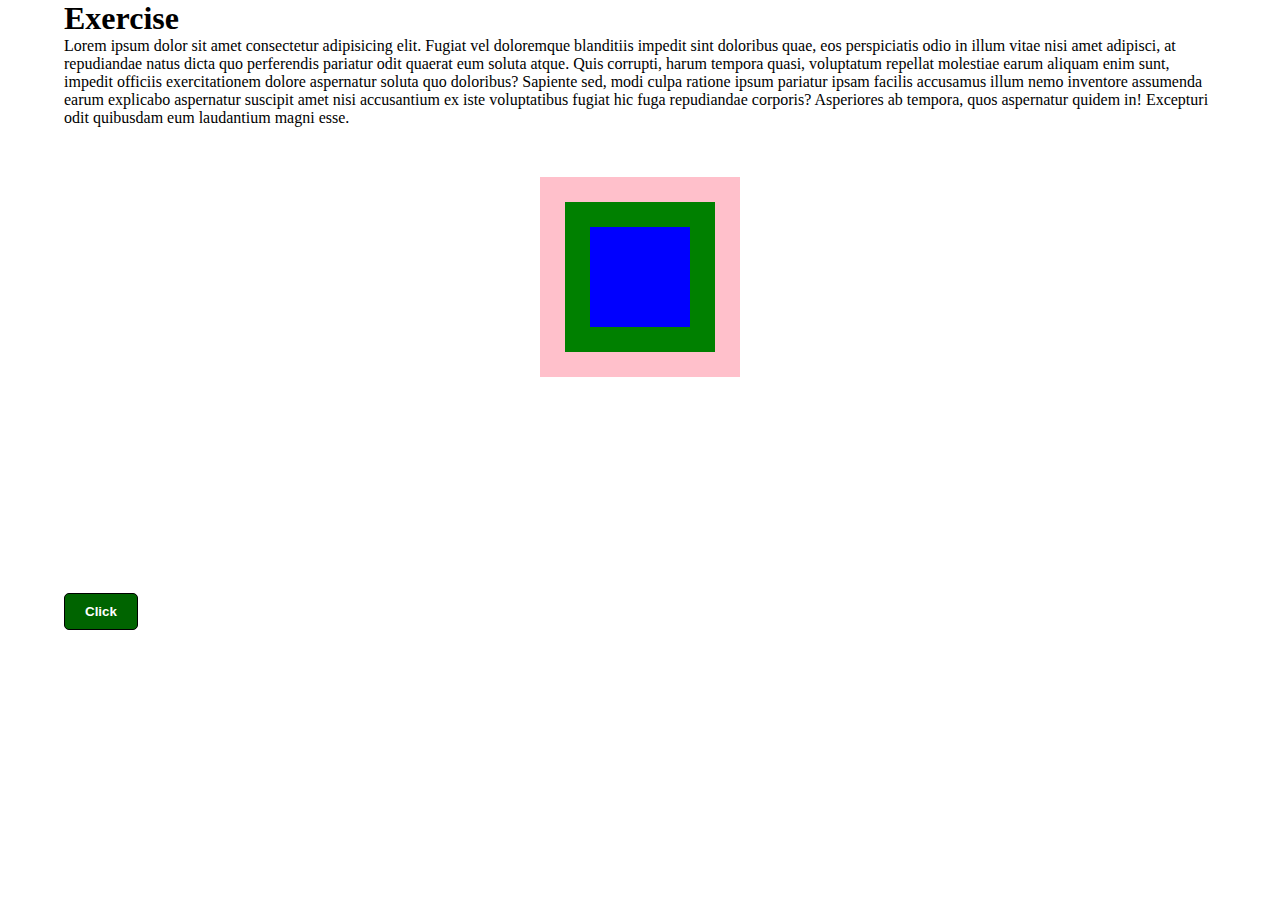
<file: task1/index.html>
<!DOCTYPE html>
<html lang="en">
  <head>
    <meta charset="UTF-8" />
    <meta name="viewport" content="width=device-width, initial-scale=1.0" />
    <title>Document</title>
    <link rel="stylesheet" href="style.css" />
  </head>
  <body>
    <div class="container">
      <h1>Exercise</h1>
      <p>
        Lorem ipsum dolor sit amet consectetur adipisicing elit. Fugiat vel
        doloremque blanditiis impedit sint doloribus quae, eos perspiciatis odio
        in illum vitae nisi amet adipisci, at repudiandae natus dicta quo
        perferendis pariatur odit quaerat eum soluta atque. Quis corrupti, harum
        tempora quasi, voluptatum repellat molestiae earum aliquam enim sunt,
        impedit officiis exercitationem dolore aspernatur soluta quo doloribus?
        Sapiente sed, modi culpa ratione ipsum pariatur ipsam facilis accusamus
        illum nemo inventore assumenda earum explicabo aspernatur suscipit amet
        nisi accusantium ex iste voluptatibus fugiat hic fuga repudiandae
        corporis? Asperiores ab tempora, quos aspernatur quidem in! Excepturi
        odit quibusdam eum laudantium magni esse.
      </p>

      <button>Click</button>

      <div class="pink">
        <div class="green">
          <div class="blue"></div>
        </div>
      </div>
    </div>
  </body>
</html>
</file>
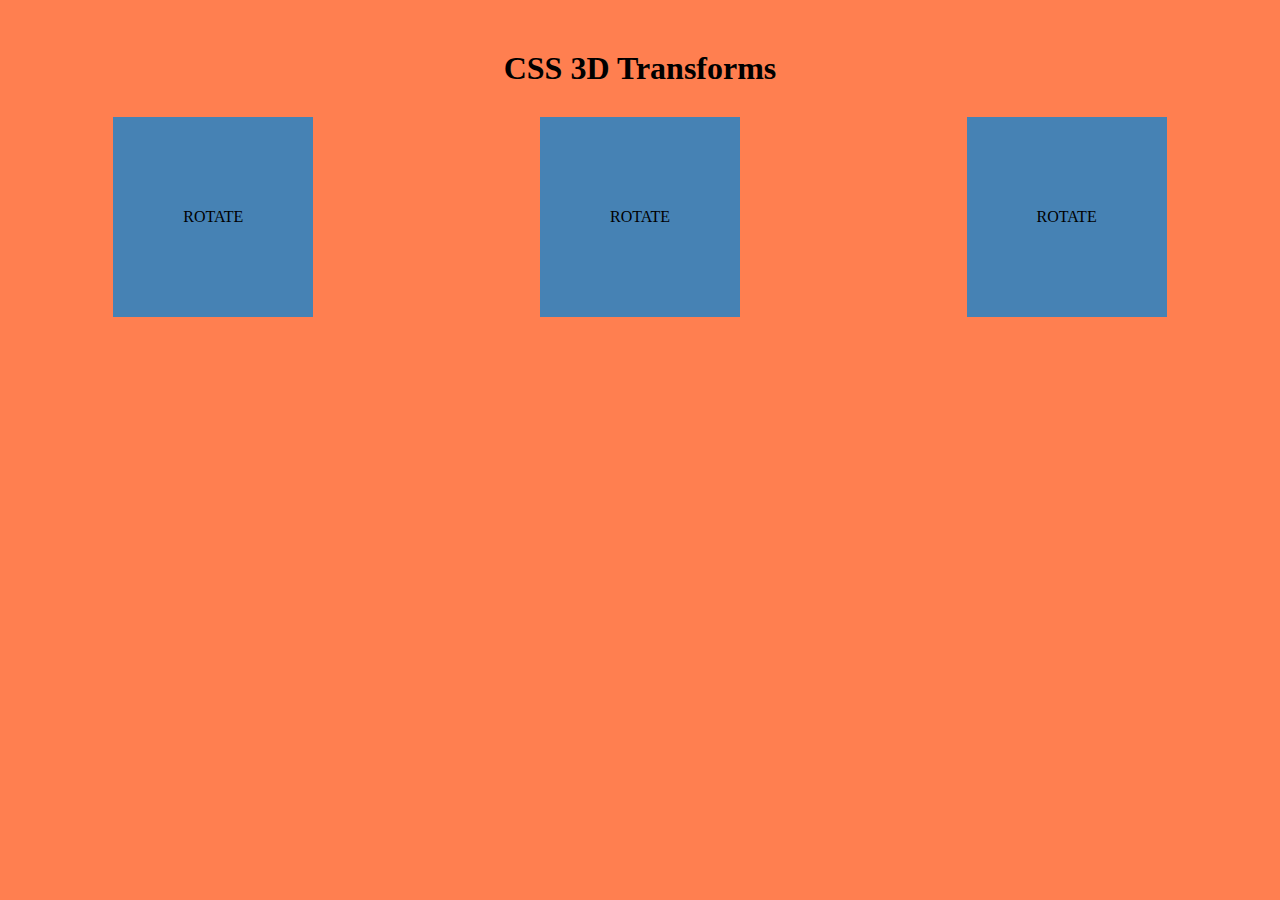
<file: task10/index.html>
<!DOCTYPE html>
<html lang="en">
  <head>
    <meta charset="UTF-8" />
    <meta name="viewport" content="width=device-width, initial-scale=1.0" />
    <title>Document</title>
    <link rel="stylesheet" href="style.css" />
  </head>
  <body>
    <div class="container">
      <h1>CSS 3D Transforms</h1>
      <div class="boxes">
        <div>ROTATE</div>
        <div>ROTATE</div>
        <div>ROTATE</div>
      </div>
    </div>
  </body>
</html>
</file>
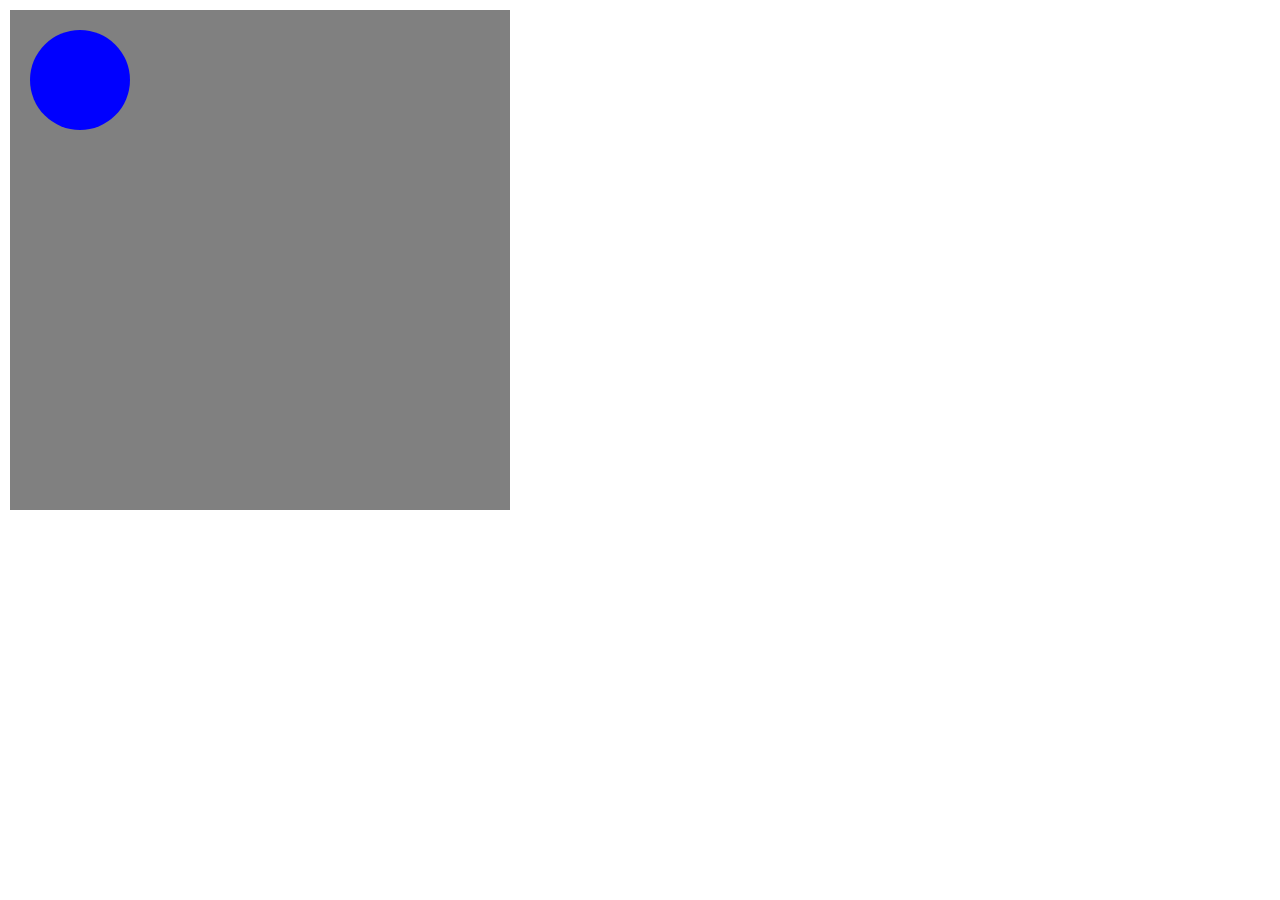
<file: task11/index.html>
<!DOCTYPE html>
<html lang="en">
<head>
    <meta charset="UTF-8">
    <meta name="viewport" content="width=device-width, initial-scale=1.0">
    <title>Document</title>
    <link rel="stylesheet" href="style.css">
</head>
<body>
    <div class="container">
        <div class="box"></div>
    </div>
</body>
</html>
</file>
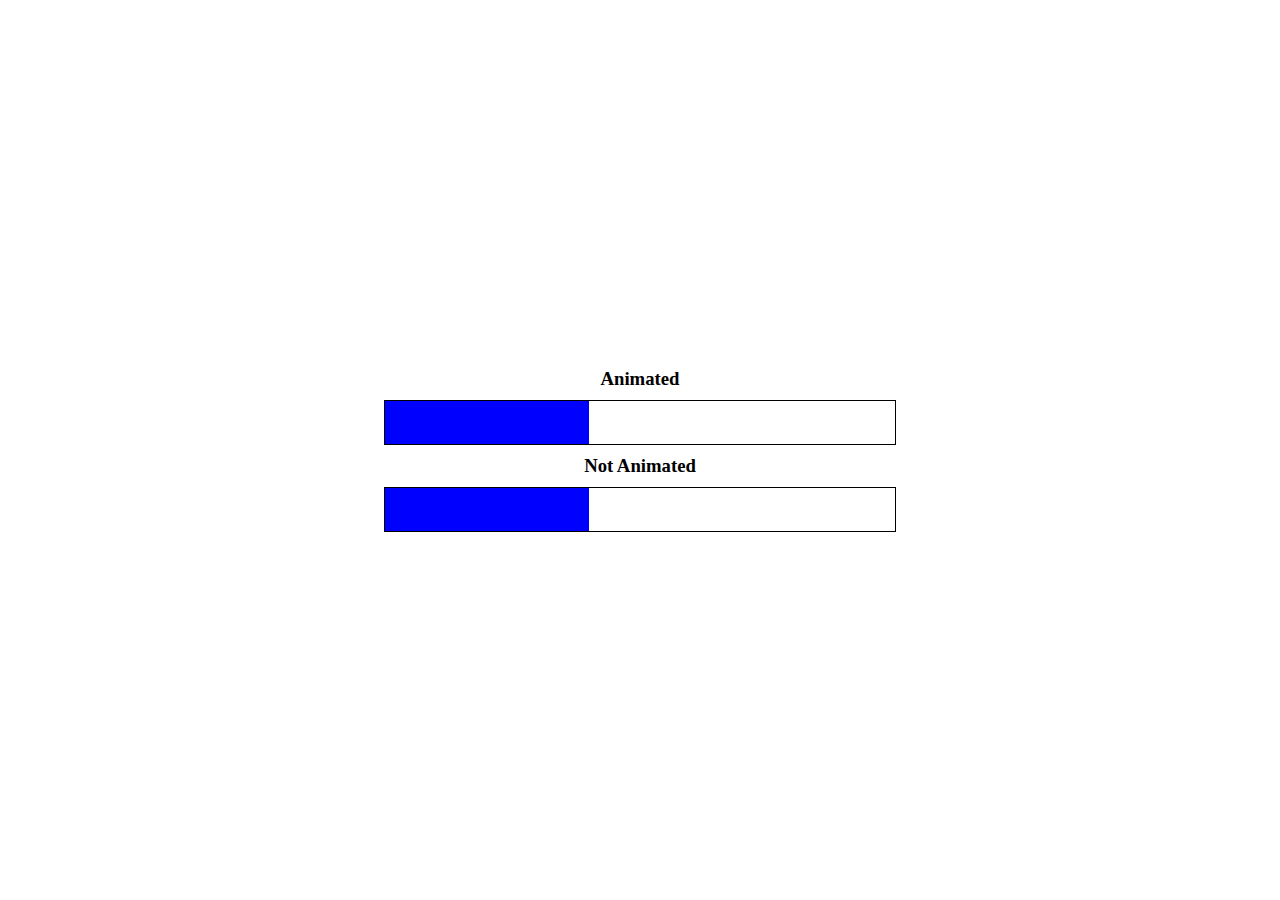
<file: task13/index.html>
<!DOCTYPE html>
<html lang="en">
  <head>
    <meta charset="UTF-8" />
    <meta name="viewport" content="width=device-width, initial-scale=1.0" />
    <title>Document</title>
    <link rel="stylesheet" href="style.css" />
  </head>
  <body>
    <div class="container">
      <h3>Animated</h3>
      <div class="animated">
        <div></div>
      </div>
      <h3>Not Animated</h3>
      <div class="notAnimated">
        <div></div>
      </div>
    </div>
  </body>
</html>
</file>
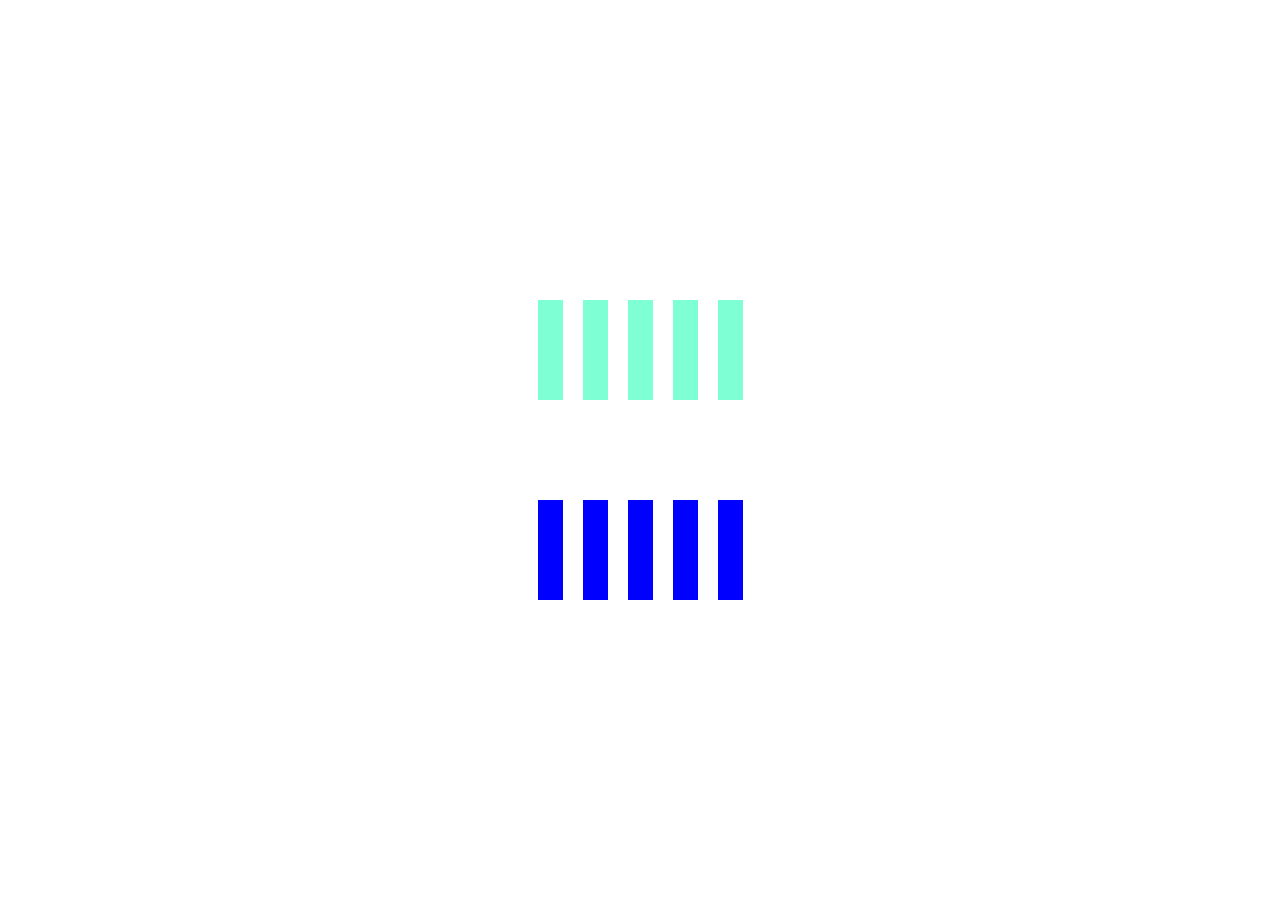
<file: task14/index.html>
<!DOCTYPE html>
<html lang="en">
  <head>
    <meta charset="UTF-8" />
    <meta name="viewport" content="width=device-width, initial-scale=1.0" />
    <title>Document</title>
    <link rel="stylesheet" href="style.css" />
  </head>
  <body>
    <div class="container">
      <div class="firstBox">
        <div class="dot" style="--i: 0"></div>
        <div class="dot" style="--i: 0.5"></div>
        <div class="dot" style="--i: 1"></div>
        <div class="dot" style="--i: 1.5"></div>
        <div class="dot" style="--i: 2"></div>
      </div>

      <div class="secondBox">
        <div class="dot" style="--i: 0"></div>
        <div class="dot" style="--i: 0.5"></div>
        <div class="dot" style="--i: 1"></div>
        <div class="dot" style="--i: 1.5"></div>
        <div class="dot" style="--i: 2"></div>
      </div>
    </div>
  </body>
</html>
</file>
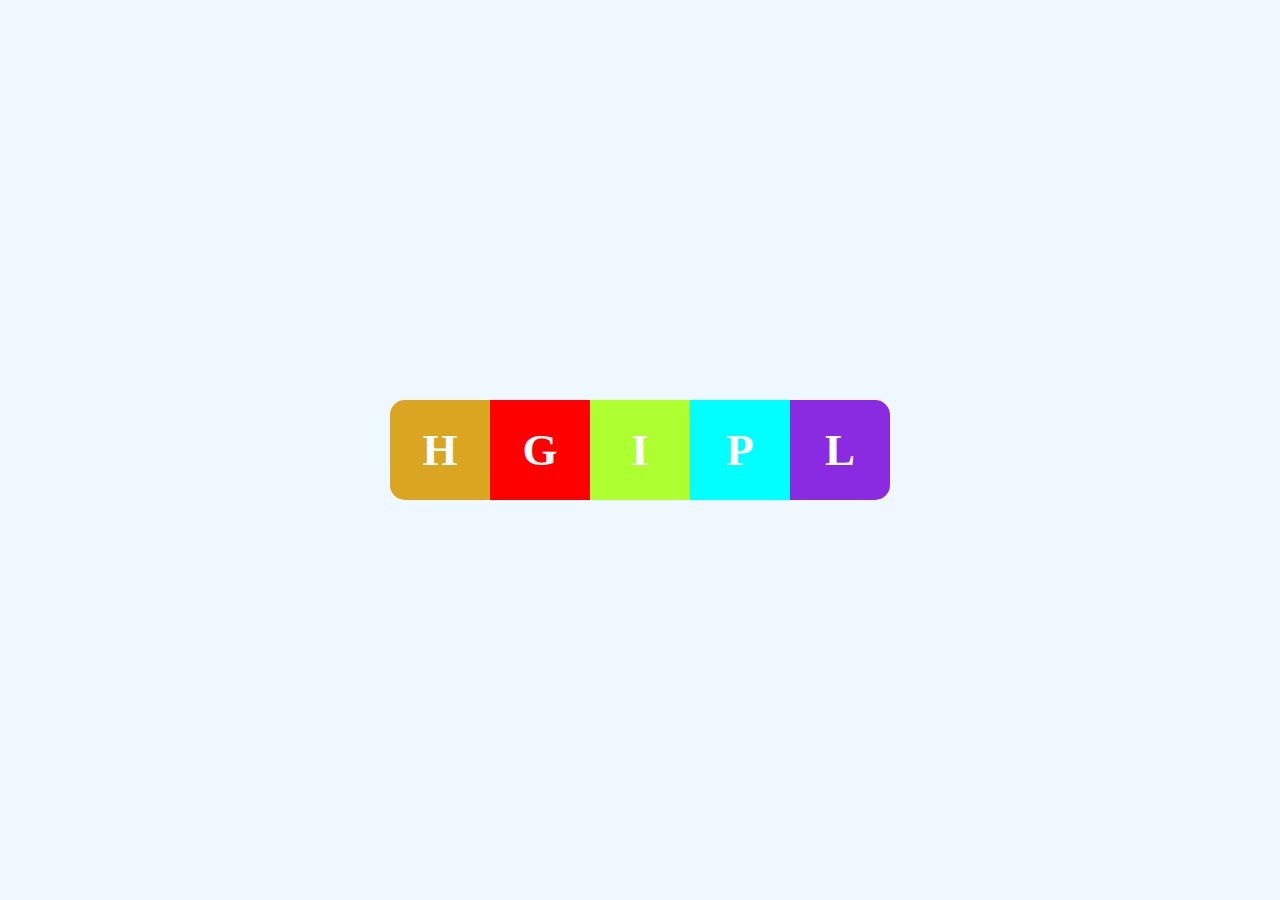
<file: task15/index.html>
<!DOCTYPE html>
<html lang="en">
  <head>
    <meta charset="UTF-8" />
    <meta name="viewport" content="width=device-width, initial-scale=1.0" />
    <title>Document</title>
    <link rel="stylesheet" href="style.css" />
  </head>
  <body>
    <div class="container">
      <div>H</div>
      <div>G</div>
      <div>I</div>
      <div>P</div>
      <div>L</div>
      <div class="bg"></div>
    </div>
  </body>
</html>
</file>
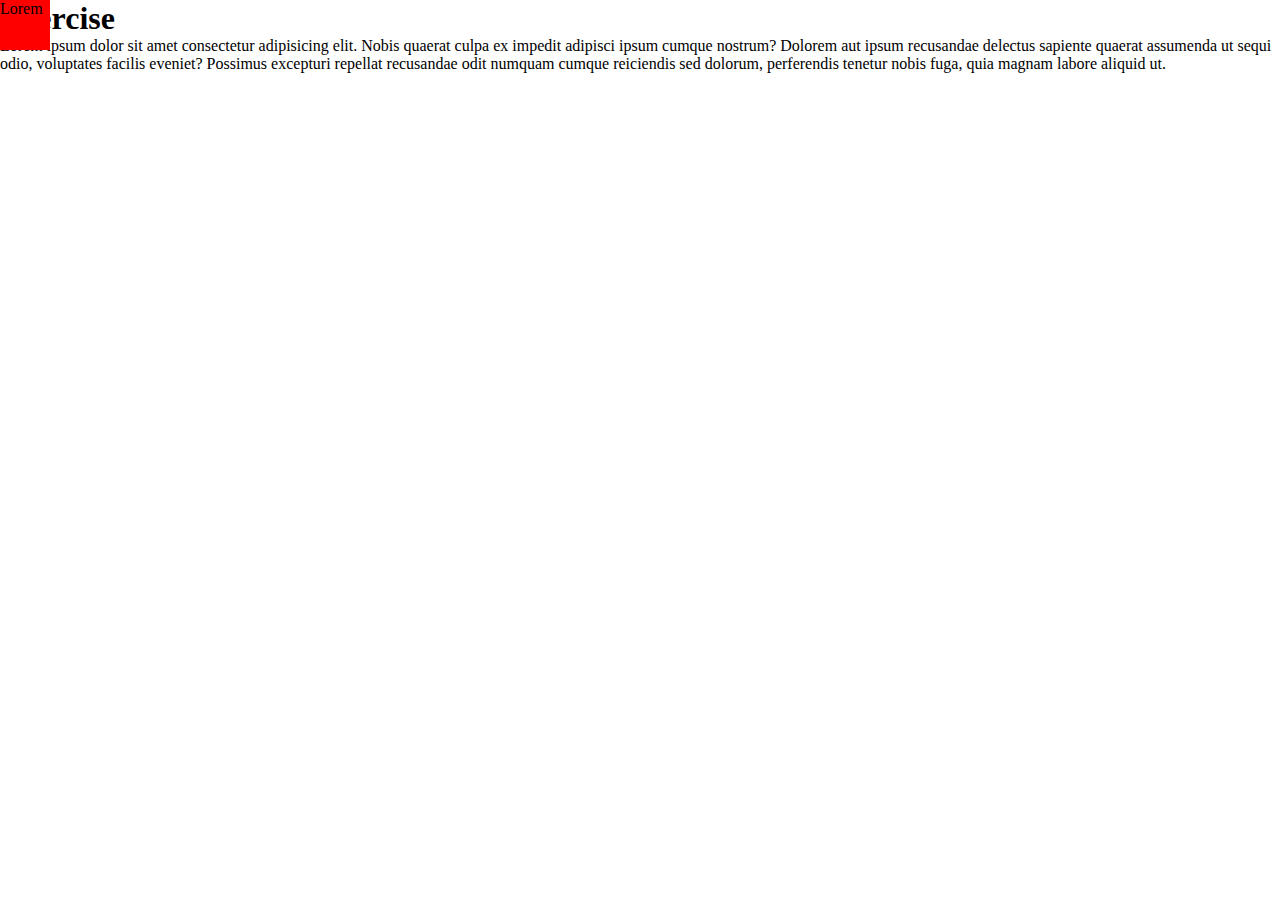
<file: task2/index.html>
<!DOCTYPE html>
<html lang="en">
  <head>
    <meta charset="UTF-8" />
    <meta name="viewport" content="width=device-width, initial-scale=1.0" />
    <title>Document</title>
    <link rel="stylesheet" href="style.css" />
  </head>
  <body>
    <div class="container">
      <div>Lorem</div>
      <h1>Exercise</h1>
      <p>
        Lorem ipsum dolor sit amet consectetur adipisicing elit. Nobis quaerat
        culpa ex impedit adipisci ipsum cumque nostrum? Dolorem aut ipsum
        recusandae delectus sapiente quaerat assumenda ut sequi odio, voluptates
        facilis eveniet? Possimus excepturi repellat recusandae odit numquam
        cumque reiciendis sed dolorum, perferendis tenetur nobis fuga, quia
        magnam labore aliquid ut.
      </p>
    </div>
  </body>
</html>
</file>
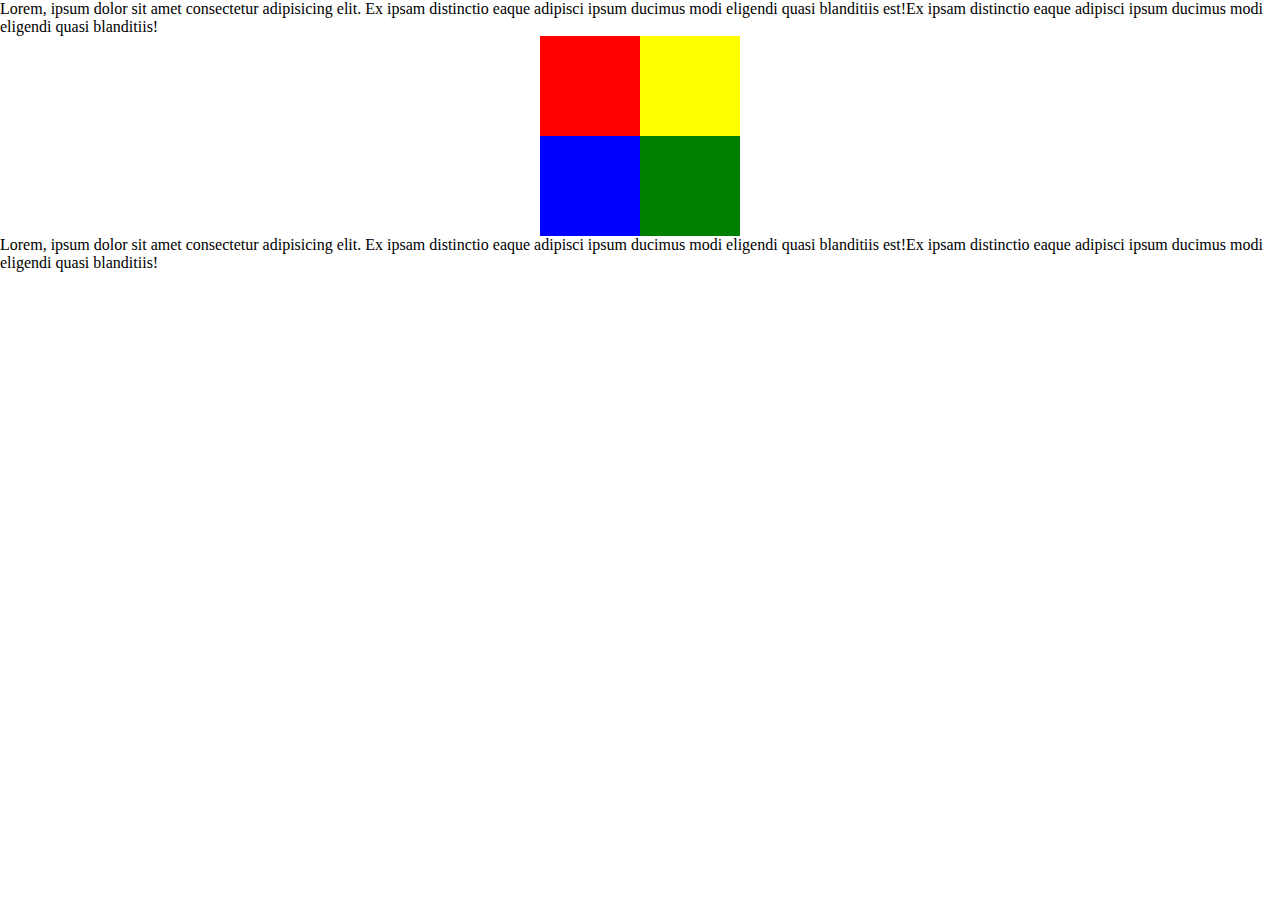
<file: task4/index.html>
<!DOCTYPE html>
<html lang="en">
  <head>
    <meta charset="UTF-8" />
    <meta name="viewport" content="width=device-width, initial-scale=1.0" />
    <title>Document</title>
    <link rel="stylesheet" href="style.css" />
  </head>
  <body>
    <p>
      Lorem, ipsum dolor sit amet consectetur adipisicing elit. Ex ipsam
      distinctio eaque adipisci ipsum ducimus modi eligendi quasi blanditiis
      est!Ex ipsam distinctio eaque adipisci ipsum ducimus modi eligendi quasi
      blanditiis!
    </p>
    <div class="content">
      <div class="box-animation">
        <div class="box box1"></div>
        <div class="box box2"></div>
        <div class="box box3"></div>
        <div class="box box4"></div>
        <h1>Hi!</h1>
      </div>
    </div>
    <p>
      Lorem, ipsum dolor sit amet consectetur adipisicing elit. Ex ipsam
      distinctio eaque adipisci ipsum ducimus modi eligendi quasi blanditiis
      est!Ex ipsam distinctio eaque adipisci ipsum ducimus modi eligendi quasi
      blanditiis!
    </p>
  </body>
</html>
</file>
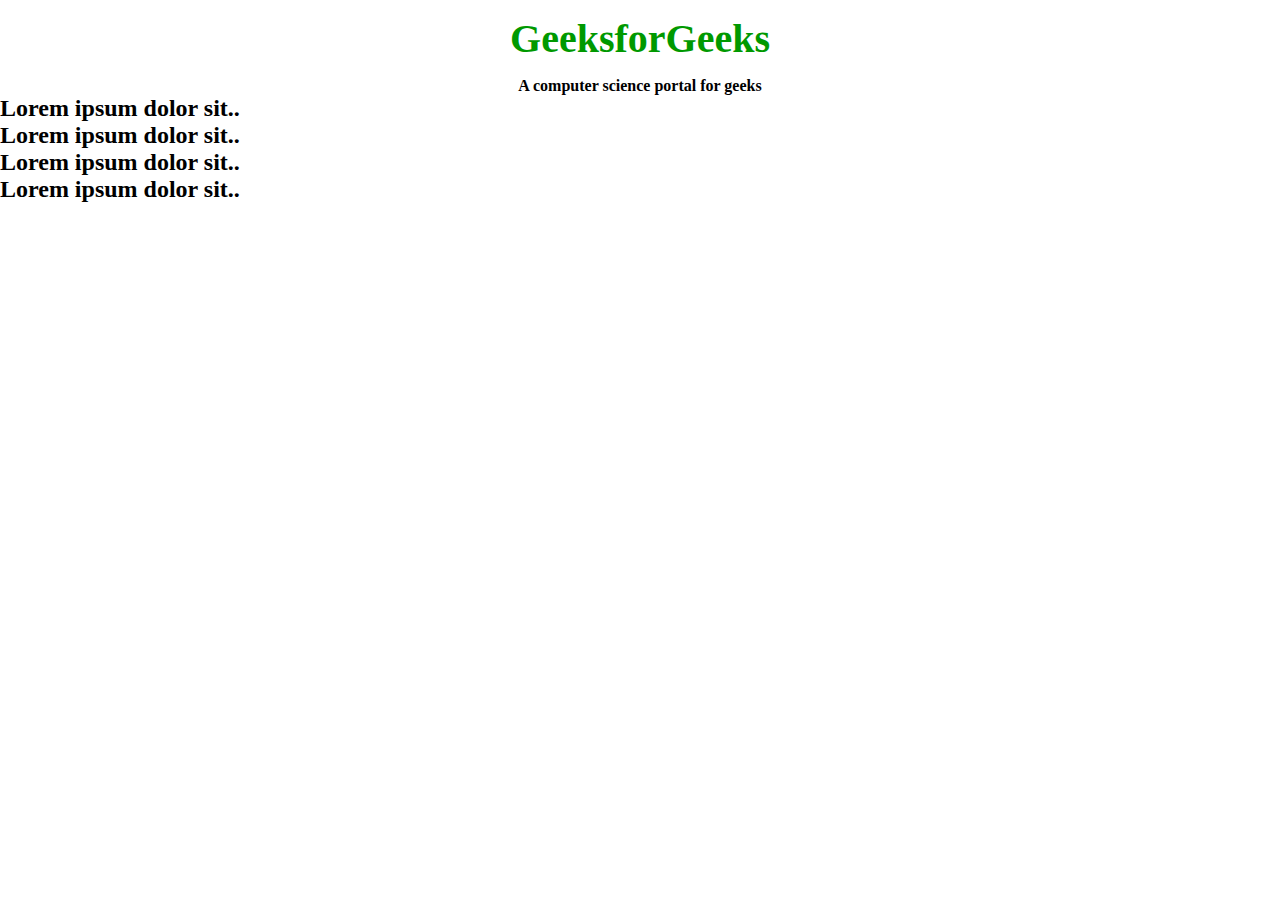
<file: task5/index.html>
<!DOCTYPE html>
<html lang="en">
  <head>
    <meta charset="UTF-8" />
    <meta name="viewport" content="width=device-width, initial-scale=1.0" />
    <link rel="stylesheet" href="style.css" />
    <title>Document</title>
  </head>
  <body>
    <h1 >GeeksforGeeks</h1>
    <p >A computer science portal for geeks</p>
    <h2 class="box1">Lorem ipsum dolor sit..</h2>
    <h2 class="box2">Lorem ipsum dolor sit..</h2>
    <h2 class="box3">Lorem ipsum dolor sit..</h2>
    <h2 class="box4">Lorem ipsum dolor sit..</h2>
  </body>
</html>
</file>
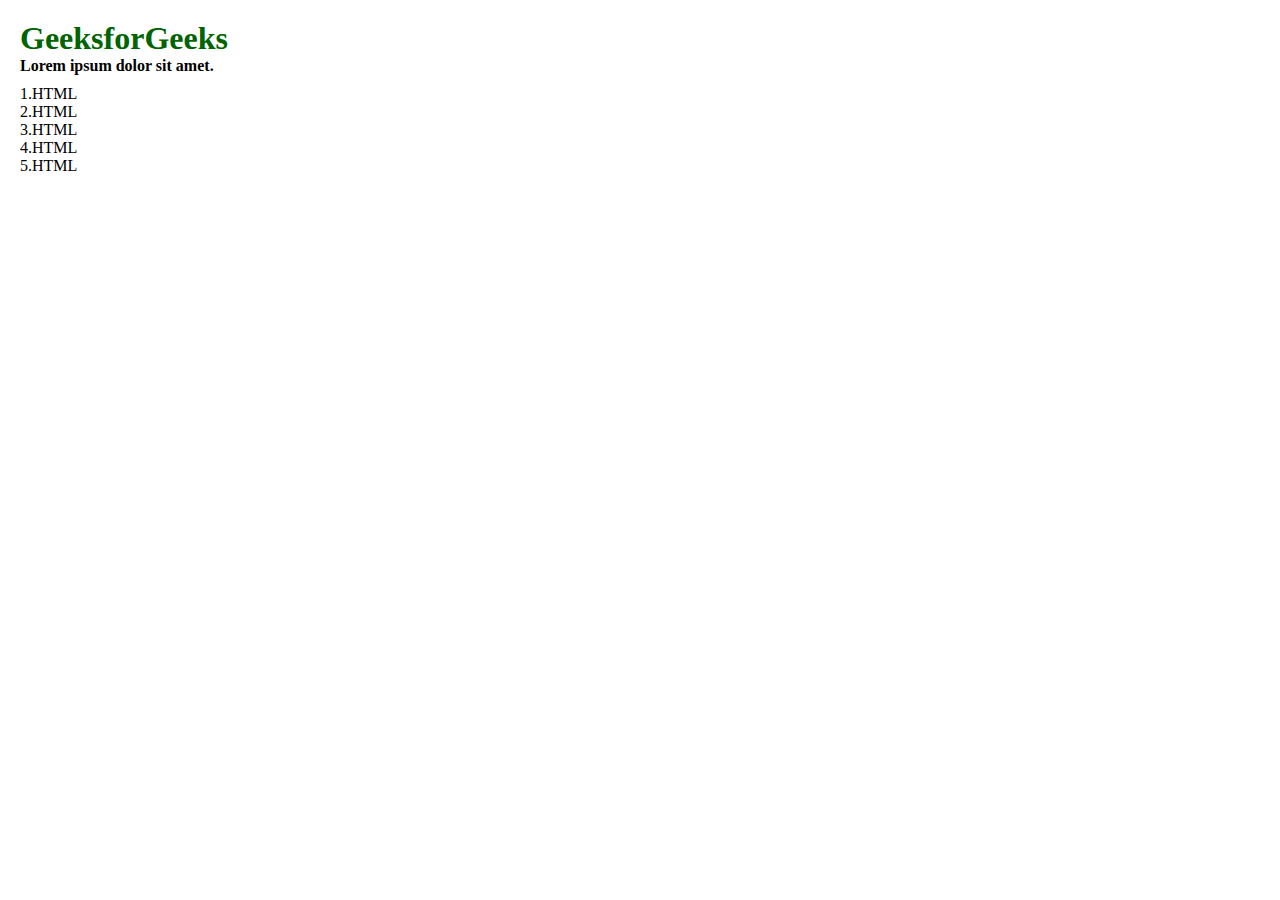
<file: task6/index.html>
<!DOCTYPE html>
<html lang="en">
<head>
    <meta charset="UTF-8">
    <meta name="viewport" content="width=device-width, initial-scale=1.0">
    <title>Document</title>
    <link rel="stylesheet" href="style.css">
</head>
<body>
    <h1>GeeksforGeeks</h1>
    <p>Lorem ipsum dolor sit amet.</p>
    <ul>
        <li><span style="--i:0" >1.</span>HTML</li>
        <li><span style="--i:1" >2.</span>HTML</li>
        <li><span style="--i:2" >3.</span>HTML</li>
        <li><span style="--i:3" >4.</span>HTML</li>
        <li><span style="--i:4" >5.</span>HTML</li>
    </ul>
</body>
</html>
</file>
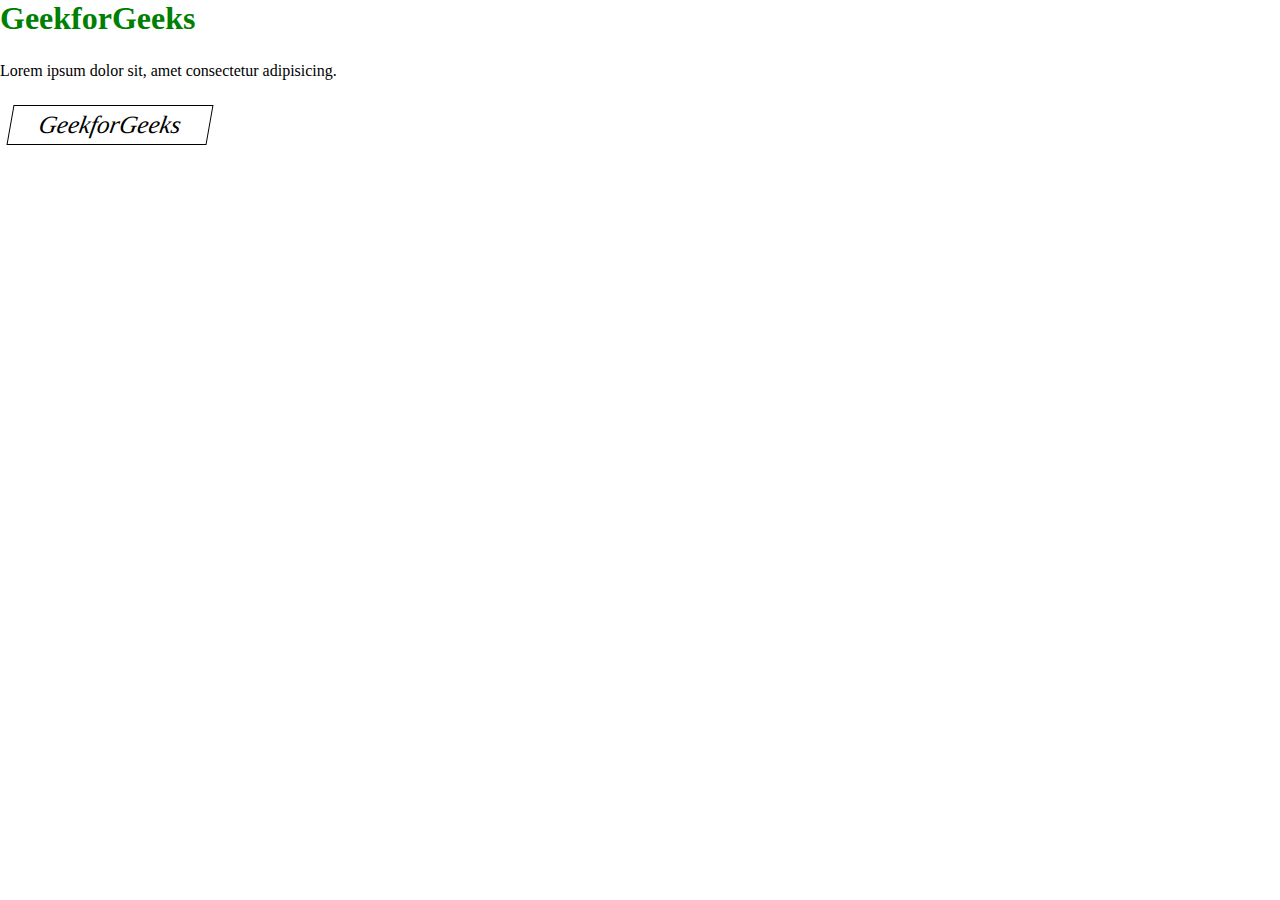
<file: task7/index.html>
<!DOCTYPE html>
<html lang="en">
  <head>
    <meta charset="UTF-8" />
    <meta name="viewport" content="width=device-width, initial-scale=1.0" />
    <title>Document</title>
    <link rel="stylesheet" href="style.css">
  </head>
  <body>
    <h1>GeekforGeeks</h1>
    <p>Lorem ipsum dolor sit, amet consectetur adipisicing.</p>

    <div>GeekforGeeks</div>
  </body>
</html>
</file>
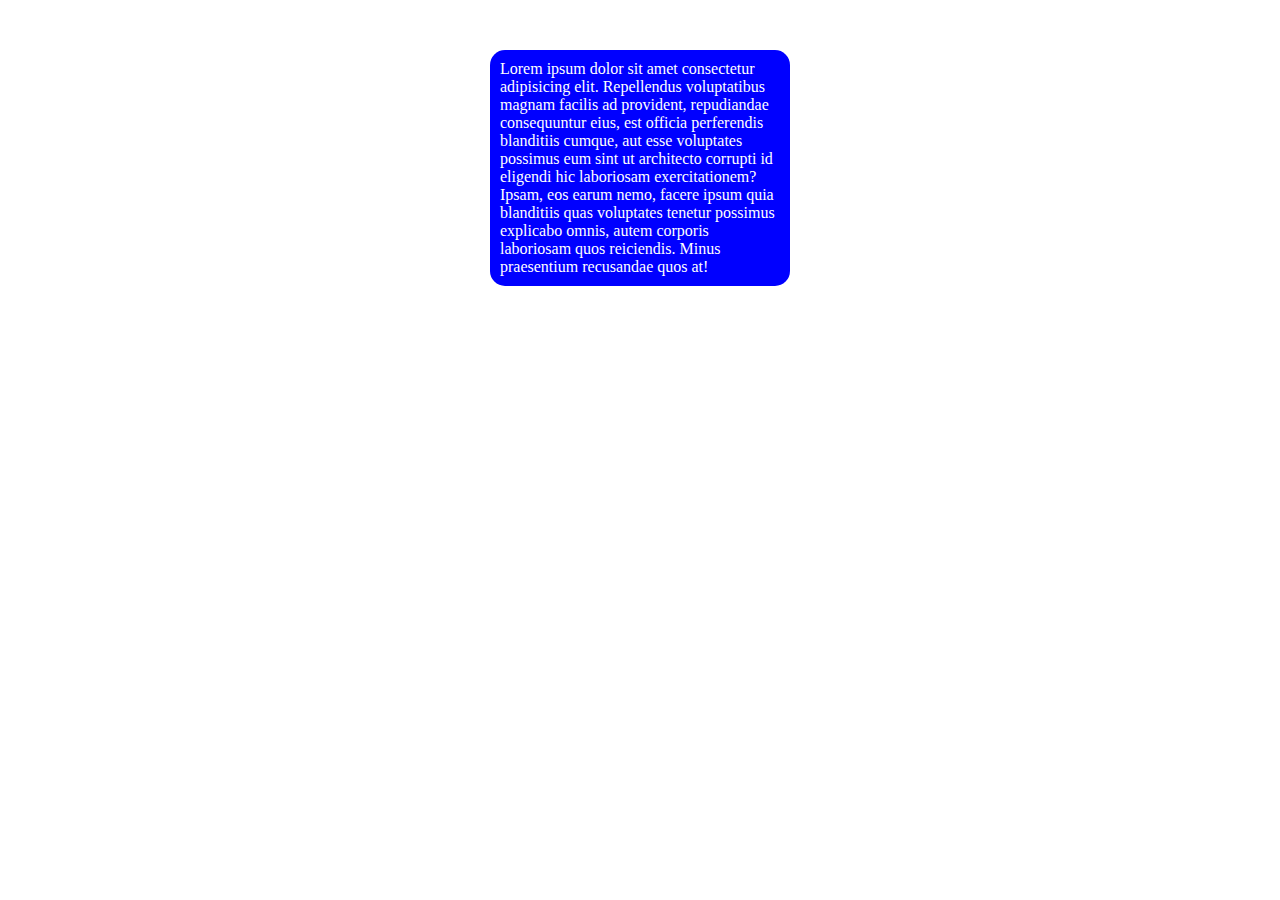
<file: task8/index.html>
<!DOCTYPE html>
<html lang="en">
  <head>
    <meta charset="UTF-8" />
    <meta name="viewport" content="width=device-width, initial-scale=1.0" />
    <title>Document</title>
    <link rel="stylesheet" href="style.css" />
  </head>
  <body>
    <div class="container">
      Lorem ipsum dolor sit amet consectetur adipisicing elit. Repellendus
      voluptatibus magnam facilis ad provident, repudiandae consequuntur eius,
      est officia perferendis blanditiis cumque, aut esse voluptates possimus
      eum sint ut architecto corrupti id eligendi hic laboriosam exercitationem?
      Ipsam, eos earum nemo, facere ipsum quia blanditiis quas voluptates
      tenetur possimus explicabo omnis, autem corporis laboriosam quos
      reiciendis. Minus praesentium recusandae quos at!
    </div>
  </body>
</html>
</file>
<file: task1/style.css>
* {
  box-sizing: border-box;
  margin: 0;
  padding: 0;
}

.container {
  height: 100dvh;
  position: relative;
  padding: 0 5%;
  /* &:hover > .pink {
    animation-name: boxAnimation;
    animation-duration: 7s;
    animation-iteration-count: infinite;
    animation-timing-function: ease-in-out;
  } */

  /* &:hover .green {
    animation-name: boxAnimation;
    animation-duration: 7s;
    animation-timing-function: ease-in-out;
    animation-iteration-count: infinite;
  }

  &:hover .blue {
    animation-name: boxAnimation;
    animation-duration: 7s;
    animation-timing-function: ease-in-out;
    animation-iteration-count: infinite;
  } */
}

button {
  position: absolute;
  bottom: 30%;
  background-color: darkgreen;
  padding: 10px 20px;
  border: 1px solid black;
  border-radius: 5px;
  cursor: pointer;
  color:white;
  font-weight: bold;
}

 
button:focus{
  background-color:red;
  color:white
}

button:focus ~ .pink {
  animation-name: boxAnimation;
  animation-duration: 5s;
  animation-iteration-count: 1;
  animation-timing-function: linear;
}

button:focus ~ .pink > .green {
  animation-name: boxAnimation;
  animation-duration: 5s;
  animation-timing-function: ease-in-out;
  animation-iteration-count: 1;
}

button:focus ~ .pink > .green > .blue {
  animation-name: boxAnimation;
  animation-duration: 5s;
  animation-timing-function: ease-in-out;
  animation-iteration-count: 1;
}

.pink {
  background-color: pink;
  width: 200px;
  height: 200px;
  margin: 50px auto;
  display: flex;
  justify-content: center;
  align-items: center;
}

.green {
  background-color: green;
  width: 150px;
  height: 150px;
  display: flex;
  justify-content: center;
  align-items: center;
}

.blue {
  background-color: blue;
  width: 100px;
  height: 100px;
}

@keyframes boxAnimation {
  0% {
    transform: rotate(0);
  }

  100% {
    transform: rotate(720deg);
  }
}
</file>
<file: task10/style.css>
* {
  box-sizing: border-box;
  margin: 0;
  padding: 0;
}

.container {
  background-color: coral;
  width: 100%;
  height: 100vh;
  text-align: center;
  padding-top: 50px;
}

.boxes {
  display: flex;
  justify-content: space-around;
  margin-top: 30px;
}

.boxes div {
  width: 200px;
  height: 200px;
  background-color: steelblue;
  display: flex;
  align-items: center;
  justify-content: center;
  transition: transform 0.5s ease-in-out;
}

.boxes div:first-child:hover {
    transform: rotateX(180deg);
}

.boxes div:nth-child(2):hover{
    transform: rotateY(360deg);
}

.boxes div:nth-child(3):hover{
    transform: rotateZ(150deg);
}
</file>
<file: task11/style.css>
* {
  box-sizing: border-box;
  margin: 0;
  padding: 0;
}

.container {
  margin: 10px;
  height: 500px;
  width: 500px;
  background-color: grey;
  padding: 20px;
  position: relative;
}

.container:hover .box {
  animation-name: boxAnimation;
  animation-duration: 4s;
  animation-iteration-count: infinite;
}
.box {
  width: 100px;
  height: 100px;
  background-color: blue;
  border-radius: 50%;
  position: absolute;
}

@keyframes boxAnimation {
  0% {
    top: 20px;
    left: 20px;
  }

  25% {
    top: 20px;
    left: calc(500px - 120px);
    border-radius: 0px;
    background-color: red;
  }

  50% {
    top:calc(500px - 120px);
    left: calc(500px - 120px);
    border-radius: 50%;
    background-color: green;
  }

  75% {
    top:calc(500px - 120px);
    left: 20px;
    border-radius: 0;
    background-color: yellowgreen;
  }

  100% {
    top:20px;
    left: 20px;
    border-radius: 50%;
    background-color: blue;
  }
}
</file>
<file: task13/style.css>
* {
  box-sizing: border-box;
  margin: 0;
  padding: 0;
}

.container {
  width: 100%;
  height: 100vh;
  display: flex;
  flex-direction: column;
  justify-content: center;
  align-items: center;
  gap: 10px;

  &:hover > .animated > div {
    animation-name: firstAnimated;
    animation-duration: 2s;
    animation-timing-function: ease;
  }

  &:hover > .notAnimated > div {
    animation-name: secondAnimated;
    animation-duration: 2s;
    animation-timing-function:step-start;
  }
}

.container > div {
  border: 1px solid black;
  width: 40%;
  height: 5vh;
  display: flex;
  position: relative;
  align-items: center;
}

.animated > div,
.notAnimated > div {
  background-color: blue;
  position: absolute;
  width: 40%;
  height: 4.8vh;
}

@keyframes firstAnimated {
  0% {
    width: 40%;
  }
  25% {
    width: 50%;
  }
  50% {
    width: 50%;
  }
  75% {
    width: 60%;
  }
  100% {
    width: 40%;
  }
}

@keyframes secondAnimated {
    0% {
        width: 40%;
      }
      25% {
        width: 50%;
      }
      50% {
        width: 50%;
      }
      75% {
        width: 60%;
      }
      100% {
        width: 40%;
      }
}
</file>
<file: task14/style.css>
* {
  box-sizing: border-box;
  margin: 0;
  padding: 0;
}

.container {
  display: flex;
  flex-direction: column;
  gap: 100px;
  width: 100%;
  height: 100vh;
  justify-content: center;
  align-items: center;

  &:hover > .firstBox > .dot {
    animation-name: dotAnimation;
    animation-duration: 1s;
    animation-delay: calc(0.5s * var(--i));
    animation-iteration-count: infinite;
    animation-timing-function: ease-in-out;
    animation-direction: alternate;
  }
  
  &:hover > .secondBox > .dot {
    animation-name: dotAnimation;
    animation-duration: 1s;
    animation-delay: calc(0.5s * var(--i));
    animation-iteration-count: infinite;
    animation-timing-function: ease-in-out;
    animation-direction: alternate-reverse;
  }

  > .firstBox,
  > .secondBox {
    width: 100%;
    display: flex;
    justify-content: center;
    align-items: center;
    gap: 20px;
  }



  > .secondBox .dot {
    background-color: blue !important;
  }
  .dot {
    height: 100px;
    width: 25px;
    background-color: aquamarine;
  }
}

@keyframes dotAnimation {
  0% {
    transform: scaleY(1);
  }

  
  100% {
    transform: scaleY(2);
  }
}
</file>
<file: task15/style.css>
* {
  box-sizing: border-box;
  margin: 0;
  padding: 0;
}

.container {
  width: 100%;
  height: 100vh;
  display: flex;
  justify-content: center;
  align-items: center;
}

.container div {
  width: 100px;
  height: 100px;
  color: white;
  font-size: 45px;
  font-weight: bold;
  display: flex;
  justify-content: center;
  align-items: center;
  transition: margin-top 0.3s linear;
}

.container div:first-child {
  background-color: goldenrod;
  border-radius: 15px 0 0 15px;
  z-index: 1;
}

.container div:nth-child(2) {
  background-color: red;
  z-index: 1;
}

.container div:nth-child(3) {
  background-color: greenyellow;
  z-index: 1;
}

.container div:nth-child(4) {
  background-color: aqua;
  z-index: 1;
}

.container div:nth-child(5) {
  background-color: blueviolet;
  border-radius: 0 15px 15px 0;
  z-index: 1;
}

.container div:nth-child(6){
  position: absolute !important;
  width: 100%;
  height: 100vh;
  background-color: aliceblue;
  transition: background-color 0.1s linear;
}


/* hover */

/* child#1 */
.container div:first-child:hover{
  margin-top: -15px;
  cursor: pointer;
}

.container div:first-child:hover ~ .bg {
background-color:goldenrod;
}

/* child#2 */
.container div:nth-child(2):hover {
    margin-top: -15px;
    cursor: pointer;
}

.container div:nth-child(2):hover ~ .bg {
  background-color:red;
  }

  /* child#3 */
.container div:nth-child(3):hover {
    margin-top: -15px;
    cursor: pointer;
}

.container div:nth-child(3):hover ~ .bg {
  background-color:greenyellow;
  }

/* child#4 */
.container div:nth-child(4):hover {
    margin-top: -15px;
    cursor: pointer;
}

.container div:nth-child(4):hover ~ .bg {
  background-color:aqua;
  }

/* child#5 */
.container div:nth-child(5):hover {
    margin-top: -15px;
    cursor: pointer;
}

.container div:nth-child(5):hover ~ .bg {
  background-color:blueviolet;
  }
</file>
<file: task2/style.css>
* {
  box-sizing: border-box;
  margin: 0;
  padding: 0;
}

.container {
  width: 100%;
  height: 50vh;
  position: relative;

  &:hover div {
    animation-name: boxAnimation;
    animation-duration: 4s;
    animation-timing-function: ease-in-out;
  }
}

.container div {
  background-color: red;
  position: absolute;
  width: 50px;
  height: 50px;
}

@keyframes boxAnimation {
  0% {
    top: 0px;
    left: 0px;
  }

  25% {
    top: 0px;
    left: 50%;
  }

  50% {
    top: 100%;
    left: 50%;
  }

  75% {
    top: 100%;
    left: 0;
  }

  100% {
    left: 0;
    top: 0;
  }
}
</file>
<file: task4/style.css>
*{
    margin: 0;
    padding: 0;
    box-sizing: border-box;
}
.box{
    width: 100px;
    height: 100px;
    background-color: aquamarine;
}
.box1{
    position: absolute;
    background-color: red;
    left: 100px;
    top: 0;


}
.box2{
    background-color: yellow;
    position: absolute;
    right: 100px;
    top: 0;
}
.box3{
    background-color: green;
    position: absolute;
    bottom: 0px;
    right: 100px;
}
.box4{
    background-color: blue;
    position: absolute;
    bottom: 0px;
    left: 100px;
}
.content{
    display: flex;
    align-items: center;
    justify-content: center;
}
.box-animation{
    position: relative;
    width: 400px;
    height: 200px;
    display: flex;
    align-items: center;
    justify-content: center;
    transition: all 2s ease-in-out;

}

.box-animation:hover .box1{
    transition-duration: 1s;
    transform: rotate(90deg);
    transform-origin: top left;
}
.box-animation:hover .box2{
    transition-duration: 1s;
    transform: rotate(-90deg);
    transform-origin: top right;
}
.box-animation:hover .box3{
    transition-duration: 1s;
    transform: rotate(90deg);
    transform-origin: bottom right;
}
.box-animation:hover .box4{
    transition-duration: 1s;
    transform: rotate(-90deg);
    transform-origin: bottom left;
}
</file>
<file: task5/style.css>
*{
    margin: 0;
    padding: 0;
    box-sizing: border-box;
}
h1 {
    font-size: 40px;
    text-align: center;
    color: #090;
    padding: 15px 0;
}

p {
    font-weight: bold;
    text-align: center;
}

h2 {
    width: 100%;
    animation-name: move;
    animation-duration: 3s;
    animation-iteration-count: infinite;
}

.box1 {
    animation-direction: normal;
}

.box2 {
    animation-direction: reverse;
}

.box3 {
    animation-direction: alternate;
}

.box4 {
    animation-direction: alternate-reverse;
}

@keyframes move {
    from {
        margin-left: 90%;
    }

    to {
        margin-left: 0%;
    }
}
</file>
<file: task6/style.css>
*{
    box-sizing: border-box;
    margin: 0;
    padding: 0;
}
body{
    padding: 20px;
}

h1{
    color:darkgreen;
}
p{
    font-weight: bold;
}

ul{
    list-style: none;
    margin: 10px 0;
}

ul:hover span{
    animation-name: textAnimation;
    animation-duration:2s ;
    animation-delay: calc(0.3s * var(--i));
    animation-timing-function: ease-in-out;
    animation-fill-mode: forwards;
}


@keyframes textAnimation {
    from{
        font-size: 16px;
    }

    to{
        font-size: 32px;
        color:darkgreen;
    }
}
</file>
<file: task7/style.css>
*{
    padding: 0;
    margin: 0;
    box-sizing: border-box;
}

h1{
    color: green;
}

p{
    margin:25px 0;
}

div{
    border: 1px solid black;
    font-style: italic;
    width: 200px;
    height: 40px;
    font-size: 25px;
    display: flex;
    justify-content: center;
    align-items: center;
    margin-left: 10px;
    transform: skew(-10deg);
    transition: transform 0.1s ease-in-out;

}

div:hover{
    transform: skew(15deg);
    color: green;
    border: 1px solid green;
    cursor: pointer;
}
</file>
<file: task8/style.css>
*{
    box-sizing: border-box;
    margin: 0;
    padding: 0;
}

.container{
    background-color: blue;
    padding: 10px;
    color: white;
    border-radius:15px;
    width: 300px;
    height: auto;
    transition: border-radius 0.5s ease-out;
    margin: 50px auto;
}

.container:hover{
    background-color:steelblue;
    color:black;
    cursor: pointer;
    border-radius:0;
}
</file>
